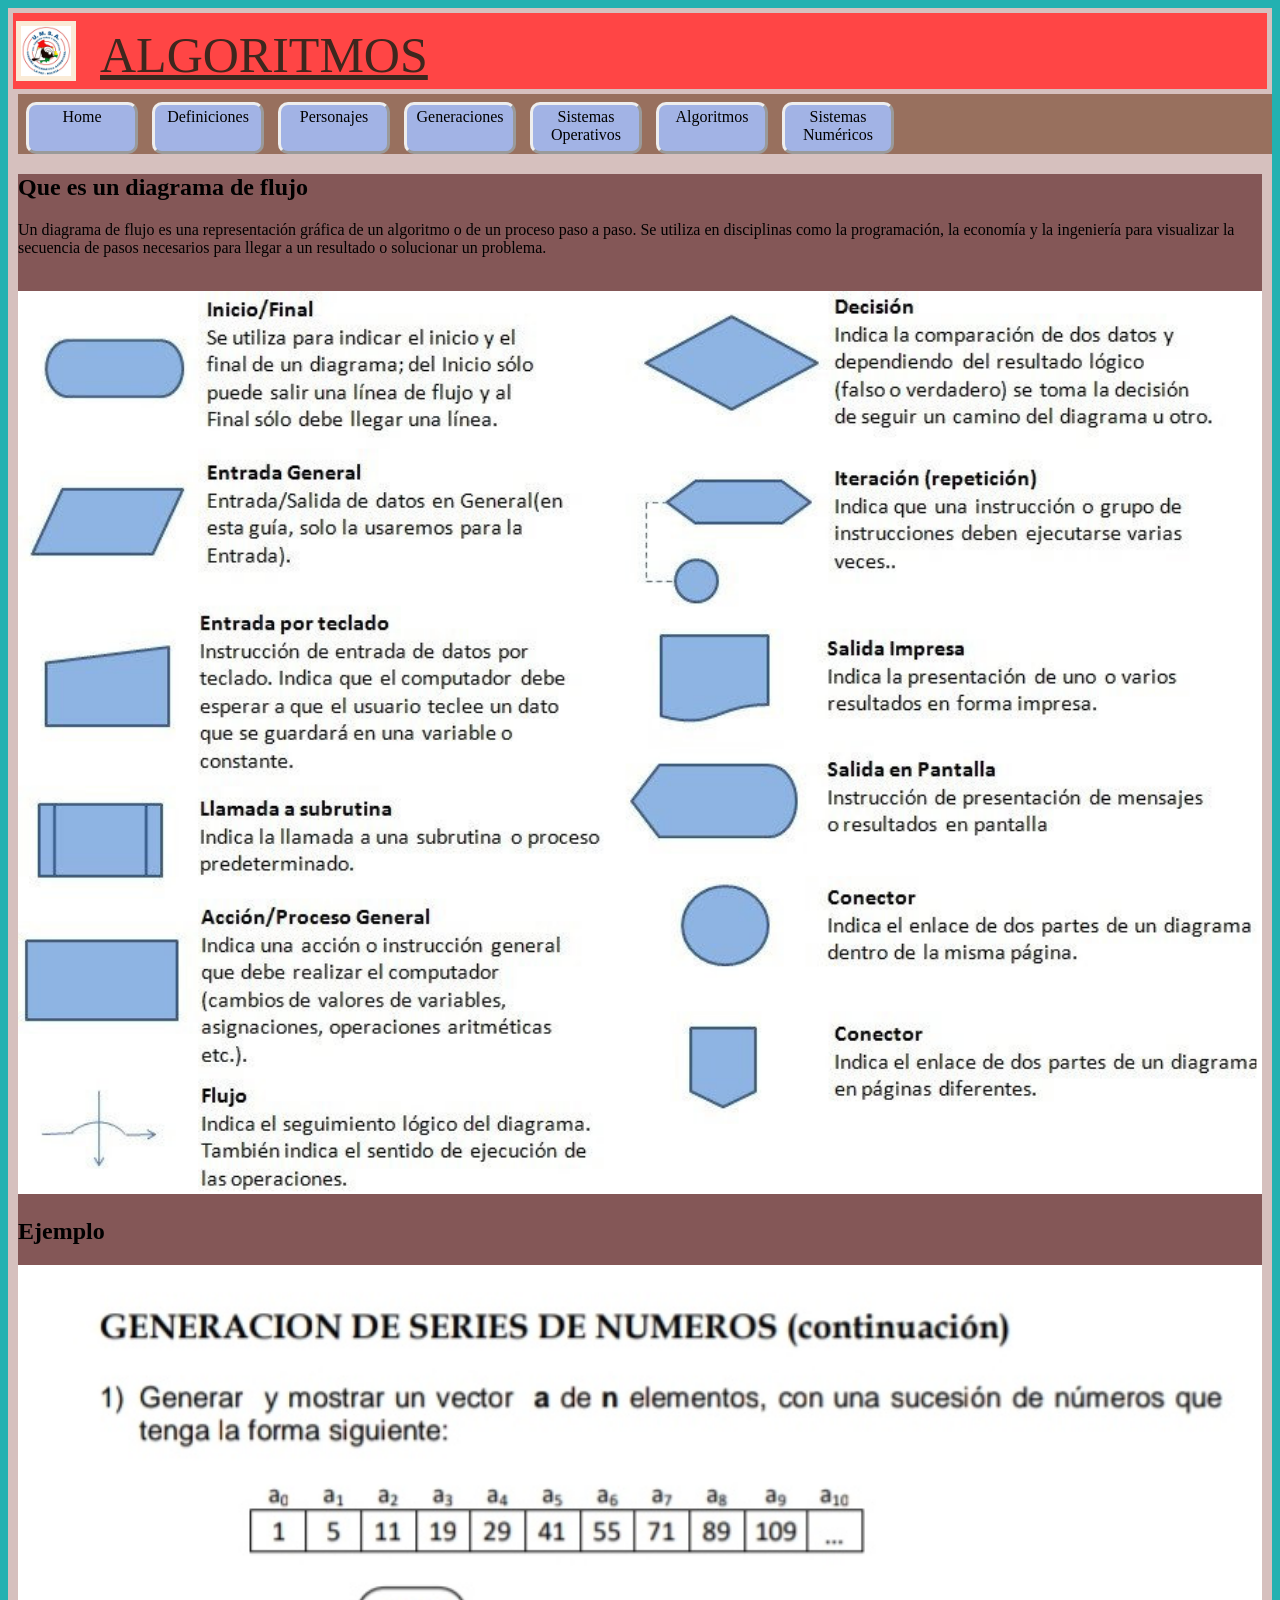
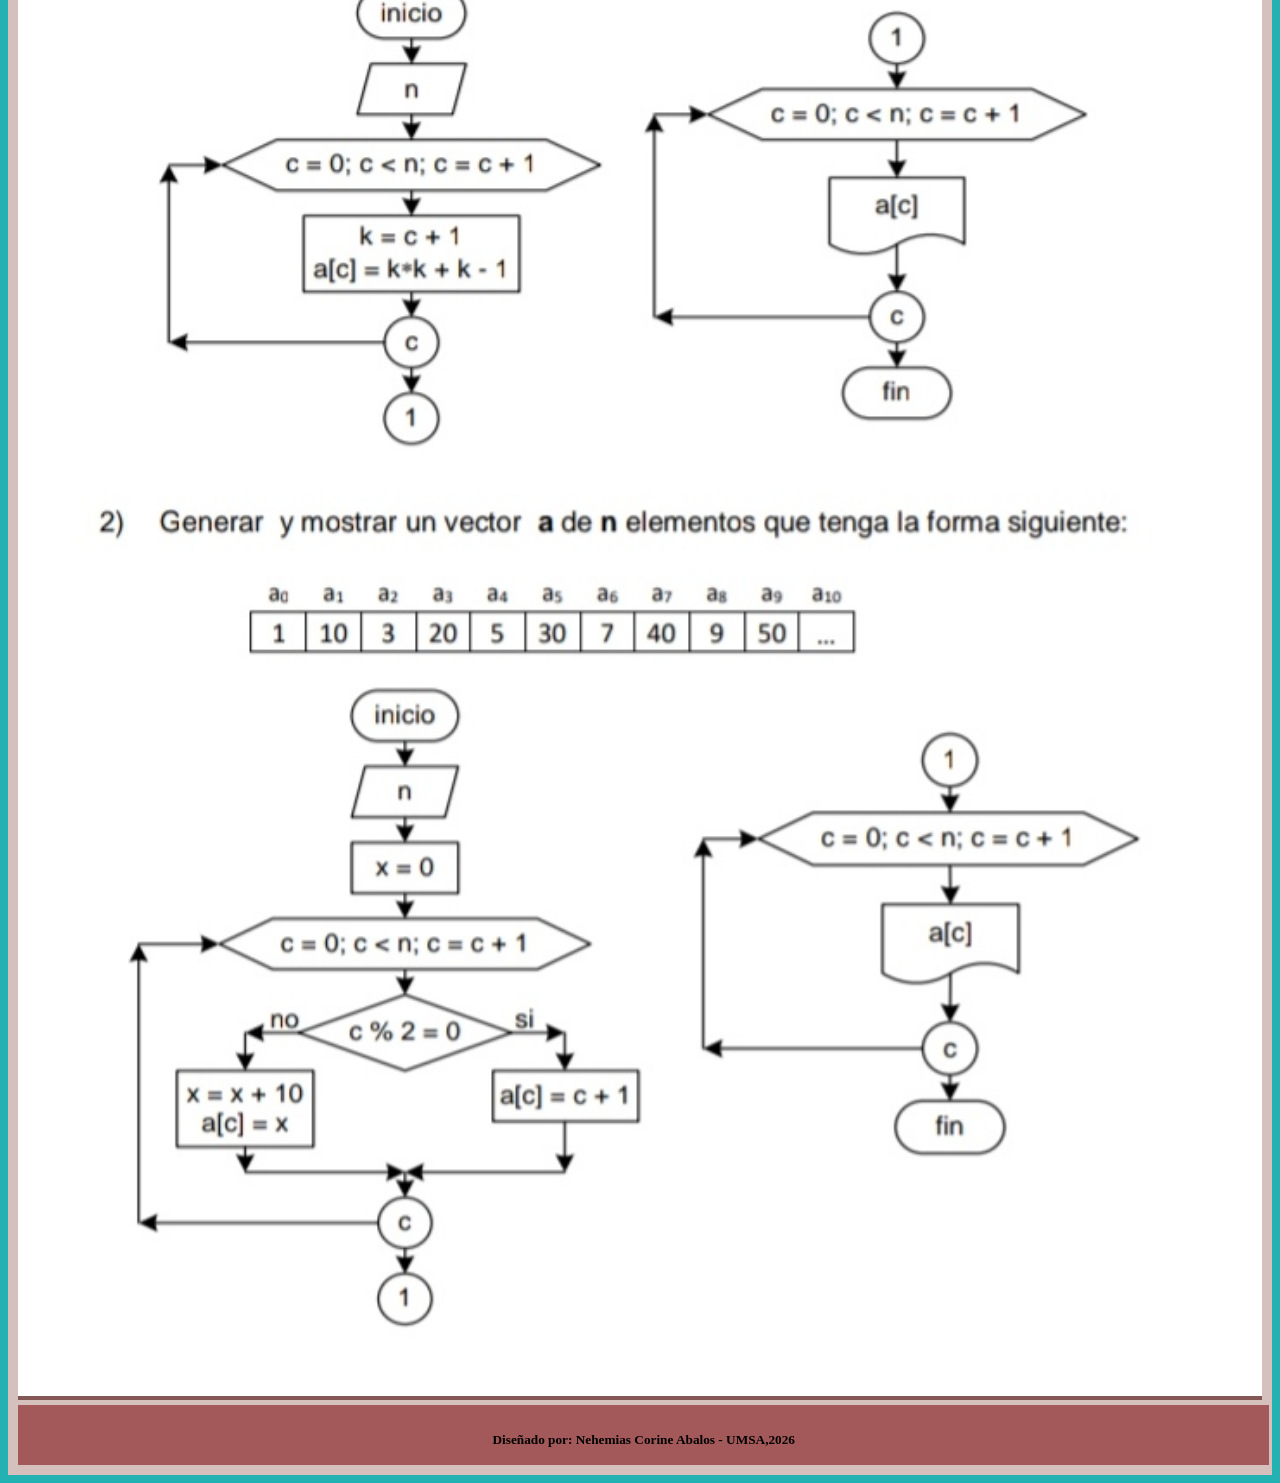
<file: pags/algoritmos.html>
<!DOCTYPE html>
<html lang="en">
<head>
    <meta charset="UTF-8">
    <meta name="viewport" content="width=device-width, initial-scale=1.0">
    <title>Algoritmos</title>
    <link rel="stylesheet" href="../css/estilos.css">
</head>
<body>
    <div class="padre">
        <header>
            <table>
                <tr>
                    <td><div class="logo"><img src="../imags/logo.jpeg" alt="" height="50px" width="50px"> </div></td>
                    <td><div class="titulo">ALGORITMOS</div></td>
                </tr>
            </table>
        </header>
        <nav>
            <table>
                <tr>
                    <td><div class="caja"><a href="../index.html">Home</a></div></td>
                    <td><div class="caja"><a href="../pags/definiciones.html">Definiciones</a></div></td>
                    <td><div class="caja"><a href="../pags/personajes.html">Personajes</a></div></td>
                    <td><div class="caja"><a href="../pags/generaciones.html">Generaciones</a></div></td>
                    <td><div class="caja"><a href="../pags/sistemasoperativos.html">Sistemas Operativos</a></div></td>
                    <td><div class="caja"><a href="#">Algoritmos</a></div></td>
                    <td><div class="caja"><a href="../pags/sis_numerico.html">Sistemas Numéricos</a></div></td>
                </tr>
            </table>
        </nav>
        <section>
            <h1>Que es un diagrama de flujo</h1>
            <p>Un diagrama de flujo es una representación gráfica de un algoritmo o de un proceso paso a paso. Se utiliza en disciplinas como la programación, la economía y la ingeniería para visualizar la secuencia de pasos necesarios para llegar a un resultado o solucionar un problema.</p><br>
            <img src="../imags/58e444_783e20c5605e48048915e59550de6074~mv2.jpg" width="100%">
            <h2>Ejemplo</h2>
            <img src="../imags/Screenshot_20260429_172934_com_google_android_apps_docs_ProjectorActivity_edit_700864611661389.jpg" width="100%">
        </section>
        <footer>
            <h5>Diseñado por: Nehemias Corine Abalos - UMSA,2026</h5>
        </footer>
    </div>
</body>
</html>
</file>
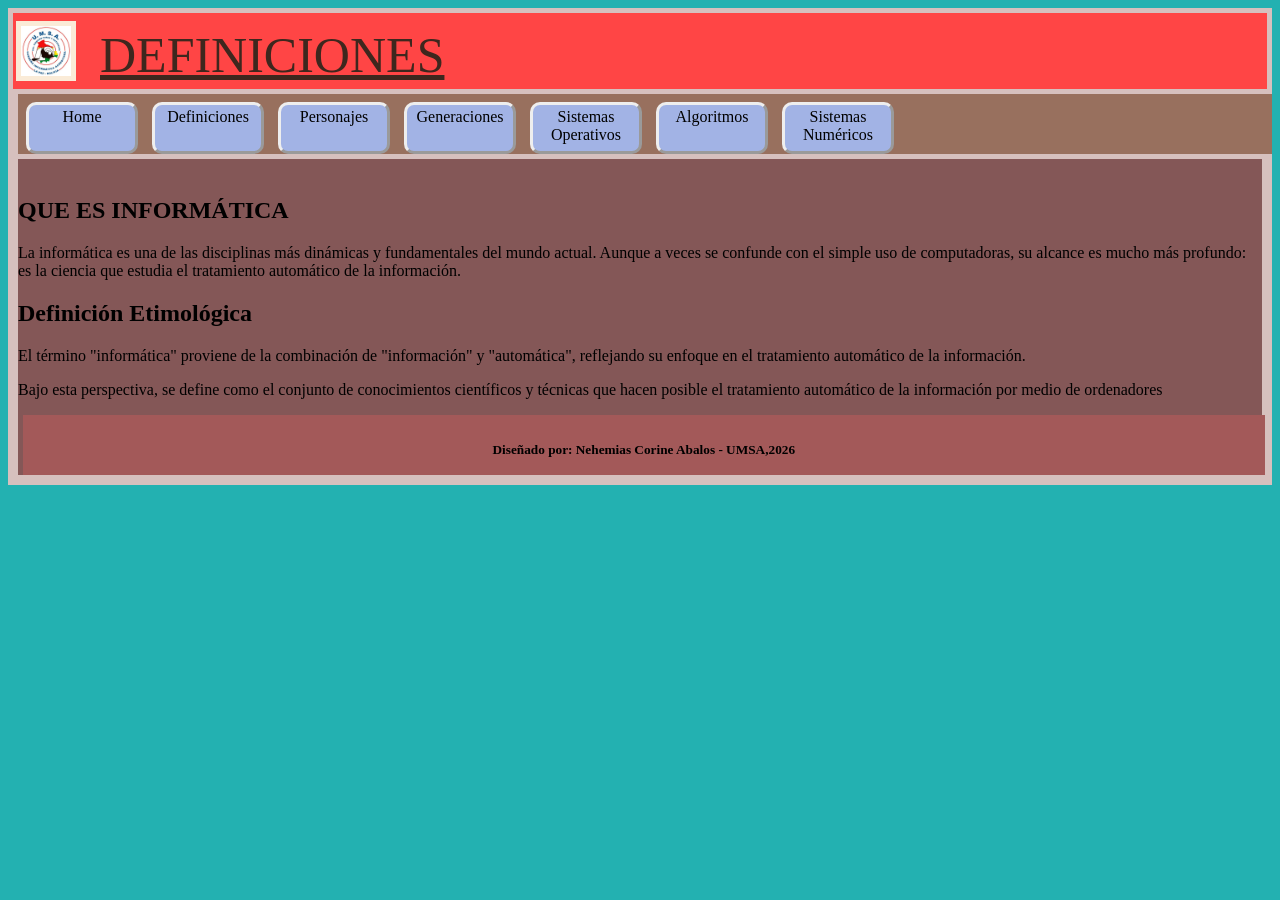
<file: pags/definiciones.html>
<!DOCTYPE html>
<html lang="en">
<head>
    <meta charset="UTF-8">
    <meta name="viewport" content="width=device-width, initial-scale=1.0">
    <title>Definiciones</title>
    <link rel="stylesheet" href="../css/estilos.css">
</head>
<body>
    <div class="padre">
        <header>
            <table>
                <tr>
                    <td><div class="logo"><img src="../imags/logo.jpeg" alt="" height="50px" width="50px"> </div></td>
                    <td><div class="titulo">DEFINICIONES</div></td>
                </tr>
            </table>
        </header>
        <nav>
            <table>
                <tr>
                    <td><div class="caja"><a href="../index.html">Home</a></div></td>
                    <td><div class="caja"><a href="#">Definiciones</a></div></td>
                    <td><div class="caja"><a href="../pags/personajes.html">Personajes</a></div></td>
                    <td><div class="caja"><a href="../pags/generaciones.html">Generaciones</a></div></td>
                    <td><div class="caja"><a href="../pags/sistemasoperativos.html">Sistemas Operativos</a></div></td>
                    <td><div class="caja"><a href="../pags/algoritmos.html">Algoritmos</a></div></td>
                    <td><div class="caja"><a href="../pags/sis_numerico.html">Sistemas Numéricos</a></div></td>
                </tr>
            </table>
        </nav>
        <section>
            <br>
            <h1>QUE ES INFORMÁTICA</h1>
            
            <P>La informática es una de las disciplinas más dinámicas y fundamentales del mundo actual. Aunque a veces se confunde con el simple uso de computadoras, su alcance es mucho más profundo: es la ciencia que estudia el tratamiento automático de la información.</P>
            <h2>Definición Etimológica</h2>
            <p>El término "informática" proviene de la combinación de "información" y "automática", reflejando su enfoque en el tratamiento automático de la información.</p>
            <p>Bajo esta perspectiva, se define como el conjunto de conocimientos científicos y técnicas que hacen posible el tratamiento automático de la información por medio de ordenadores</p>
        <footer>
            <h5>Diseñado por: Nehemias Corine Abalos - UMSA,2026</h5>
        </footer>
    </div>
</body>
</html>
</file>
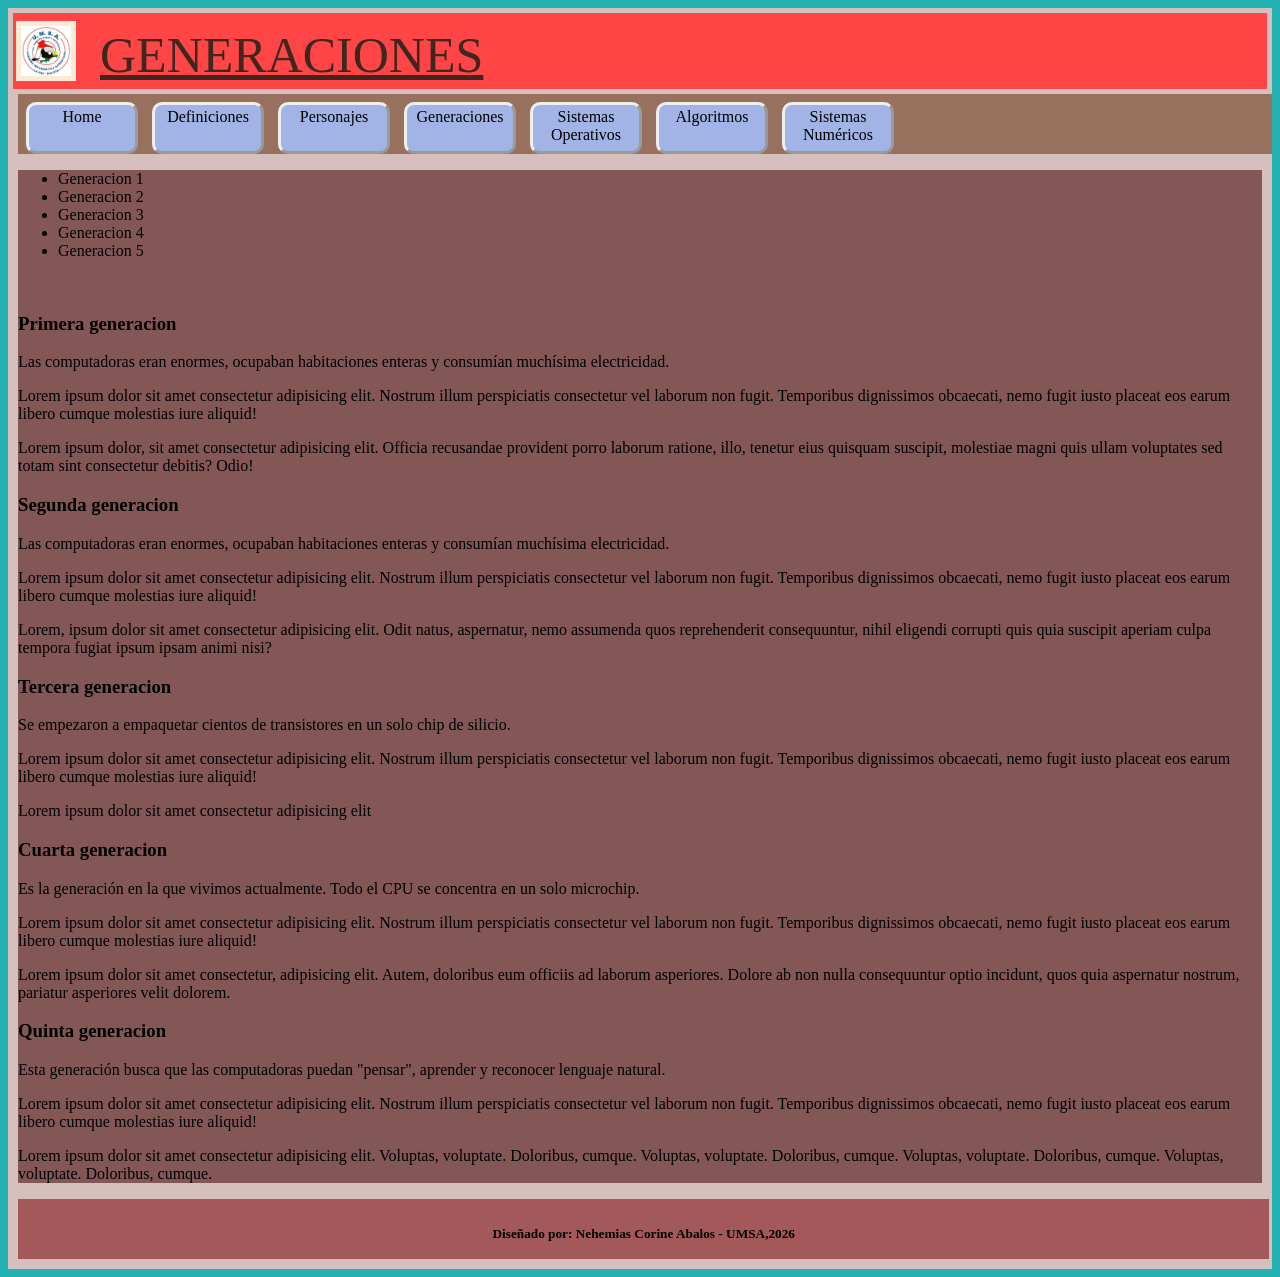
<file: pags/generaciones.html>
<!DOCTYPE html>
<html lang="en">
<head>
    <meta charset="UTF-8">
    <meta name="viewport" content="width=device-width, initial-scale=1.0">
    <title>Generaciones</title>
    <link rel="stylesheet" href="../css/estilos.css">
</head>
<body>
    <div class="padre">
        <header>
            <table>
                <tr>
                    <td><div class="logo"><img src="../imags/logo.jpeg" alt="" height="50px" width="50px"> </div></td>
                    <td><div class="titulo">GENERACIONES</div></td>
                </tr>
            </table>
        </header>
        <nav>
            <table>
                <tr>
                    <td><div class="caja"><a href="../index.html">Home</a></div></td>
                    <td><div class="caja"><a href="../pags/definiciones.html">Definiciones</a></div></td>
                    <td><div class="caja"><a href="../pags/personajes.html">Personajes</a></div></td>
                    <td><div class="caja"><a href="#">Generaciones</a></div></td>
                    <td><div class="caja"><a href="../pags/sistemasoperativos.html">Sistemas Operativos</a></div></td>
                    <td><div class="caja"><a href="../pags/algoritmos.html">Algoritmos</a></div></td>
                    <td><div class="caja"><a href="../pags/sis_numerico.html">Sistemas Numéricos</a></div></td>
                </tr>
            </table>
        </nav>
        <section>
            <ul>
                <li><a href="#uno">Generacion 1</a></li>
                <li><a href="#dos">Generacion 2</a></li>
                <li><a href="#tres">Generacion 3</a></li>
                <li><a href="#cuatro">Generacion 4</a></li>
                <li><a href="#cinco">Generacion 5</a></li>
            </ul>
            <br>
            <h3 id="uno">Primera generacion</h3>
            <p>Las computadoras eran enormes, ocupaban habitaciones enteras y consumían muchísima electricidad.</p>
            <p>Lorem ipsum dolor sit amet consectetur adipisicing elit. Nostrum illum perspiciatis consectetur vel laborum non fugit. Temporibus dignissimos obcaecati, nemo fugit iusto placeat eos earum libero cumque molestias iure aliquid!</p>
            <p>Lorem ipsum dolor, sit amet consectetur adipisicing elit. Officia recusandae provident porro laborum ratione, illo, tenetur eius quisquam suscipit, molestiae magni quis ullam voluptates sed totam sint consectetur debitis? Odio!</p>
            <h3 id="dos">Segunda generacion</h3>
            <p>Las computadoras eran enormes, ocupaban habitaciones enteras y consumían muchísima electricidad.</p>
            <p>Lorem ipsum dolor sit amet consectetur adipisicing elit. Nostrum illum perspiciatis consectetur vel laborum non fugit. Temporibus dignissimos obcaecati, nemo fugit iusto placeat eos earum libero cumque molestias iure aliquid!</p>
            <p>Lorem, ipsum dolor sit amet consectetur adipisicing elit. Odit natus, aspernatur, nemo assumenda quos reprehenderit consequuntur, nihil eligendi corrupti quis quia suscipit aperiam culpa tempora fugiat ipsum ipsam animi nisi?</p>
            <h3 id="tres">Tercera generacion</h3>
            <p>Se empezaron a empaquetar cientos de transistores en un solo chip de silicio.</p>
            <p>Lorem ipsum dolor sit amet consectetur adipisicing elit. Nostrum illum perspiciatis consectetur vel laborum non fugit. Temporibus dignissimos obcaecati, nemo fugit iusto placeat eos earum libero cumque molestias iure aliquid!</p>
            <p>Lorem ipsum dolor sit amet consectetur adipisicing elit
            <h3 id="cuatro">Cuarta generacion</h3>
            <p>Es la generación en la que vivimos actualmente. Todo el CPU se concentra en un solo microchip.</p>
            <p>Lorem ipsum dolor sit amet consectetur adipisicing elit. Nostrum illum perspiciatis consectetur vel laborum non fugit. Temporibus dignissimos obcaecati, nemo fugit iusto placeat eos earum libero cumque molestias iure aliquid!</p>
            <p>Lorem ipsum dolor sit amet consectetur, adipisicing elit. Autem, doloribus eum officiis ad laborum asperiores. Dolore ab non nulla consequuntur optio incidunt, quos quia aspernatur nostrum, pariatur asperiores velit dolorem.</p>
            <h3 id="cinco">Quinta generacion</h3>
            <p>Esta generación busca que las computadoras puedan "pensar", aprender y reconocer lenguaje natural.</p>
            <p>Lorem ipsum dolor sit amet consectetur adipisicing elit. Nostrum illum perspiciatis consectetur vel laborum non fugit. Temporibus dignissimos obcaecati, nemo fugit iusto placeat eos earum libero cumque molestias iure aliquid!</p>
            <p>Lorem ipsum dolor sit amet consectetur adipisicing elit. Voluptas, voluptate. Doloribus, cumque. Voluptas, voluptate. Doloribus, cumque. Voluptas, voluptate. Doloribus, cumque. Voluptas, voluptate. Doloribus, cumque.</p>
        </section>
        <footer>
            <h5>Diseñado por: Nehemias Corine Abalos - UMSA,2026</h5>
        </footer>
    </div>
</body>
</html>
</file>
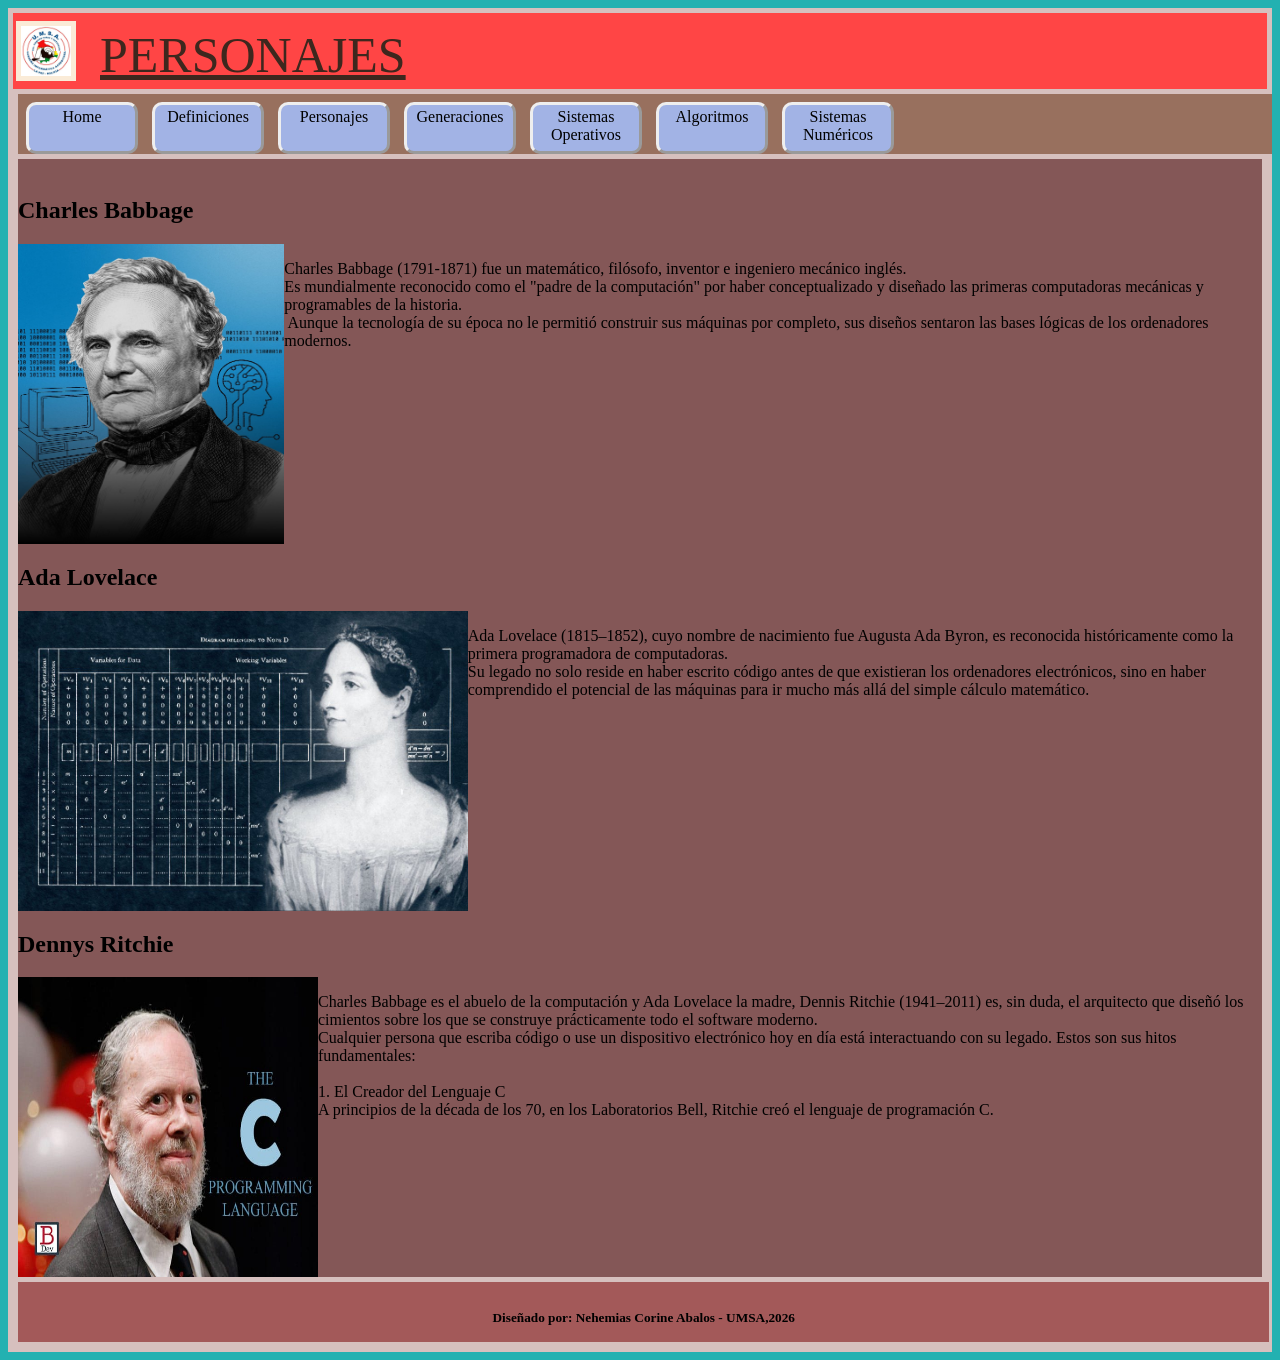
<file: pags/personajes.html>
<!DOCTYPE html>
<html lang="en">
<head>
    <meta charset="UTF-8">
    <meta name="viewport" content="width=device-width, initial-scale=1.0">
    <title>Personajes</title>
    <link rel="stylesheet" href="../css/estilos.css">
</head>
<body>
    <div class="padre">
        <header>
            <table>
                <tr>
                    <td><div class="logo"><img src="../imags/logo.jpeg" alt="" height="50px" width="50px"> </div></td>
                    <td><div class="titulo">PERSONAJES</div></td>
                </tr>
            </table>
        </header>
        <nav>
            <table>
                <tr>
                    <td><div class="caja"><a href="../index.html">Home</a></div></td>
                    <td><div class="caja"><a href="../pags/definiciones.html">Definiciones</a></div></td>
                    <td><div class="caja"><a href="#">Personajes</a></div></td>
                    <td><div class="caja"><a href="../pags/generaciones.html">Generaciones</a></div></td>
                    <td><div class="caja"><a href="../pags/sistemasoperativos.html">Sistemas Operativos</a></div></td>
                    <td><div class="caja"><a href="../pags/algoritmos.html">Algoritmos</a></div></td>
                    <td><div class="caja"><a href="../pags/sis_numerico.html">Sistemas Numéricos</a></div></td>
                </tr>
            </table>
        </nav>
        <section>
            <br>
            <h1>Charles Babbage</h1>
            <div class="caja1">
                <img src="../imags/chrless.jpeg" height="300px" width="300px">
                
                <p>Charles Babbage (1791-1871) fue un matemático, filósofo, inventor e ingeniero mecánico inglés. <br>Es mundialmente reconocido como el "padre de la computación" por haber conceptualizado y diseñado las primeras computadoras mecánicas y programables de la historia.<br>
            ​    Aunque la tecnología de su época no le permitió construir sus máquinas por completo, sus diseños sentaron las bases lógicas de los ordenadores modernos.</p>
            <br>
            </div>
            <h1>Ada Lovelace</h1>
            <div class="caja1">
            <img src="../imags/image-12.png" height="300px width="300px">
            <p>Ada Lovelace (1815–1852), cuyo nombre de nacimiento fue Augusta Ada Byron, es reconocida históricamente como la primera programadora de computadoras.<br>
            ​Su legado no solo reside en haber escrito código antes de que existieran los ordenadores electrónicos, sino en haber comprendido el potencial de las máquinas para ir mucho más allá del simple cálculo matemático.</p>
            <br>
            </div>
            <h1>Dennys Ritchie</h1>
            <div class="caja1">
            <img src="../imags/WhatsApp Image 2026-04-29 at 1.32.42 PM.jpeg" height="300px" width="300px">
            <p>Charles Babbage es el abuelo de la computación y Ada Lovelace la madre, Dennis Ritchie (1941–2011) es, sin duda, el arquitecto que diseñó los cimientos sobre los que se construye prácticamente todo el software moderno.<br>
            ​Cualquier persona que escriba código o use un dispositivo electrónico hoy en día está interactuando con su legado. Estos son sus hitos fundamentales:<br>
​           <br>1. El Creador del Lenguaje C<br>
            ​A principios de la década de los 70, en los Laboratorios Bell, Ritchie creó el lenguaje de programación C.</p><br>
            </div>
        </section>
        <footer>
            <h5>Diseñado por: Nehemias Corine Abalos - UMSA,2026</h5>
        </footer>
    </div>
</body>
</html>
</file>
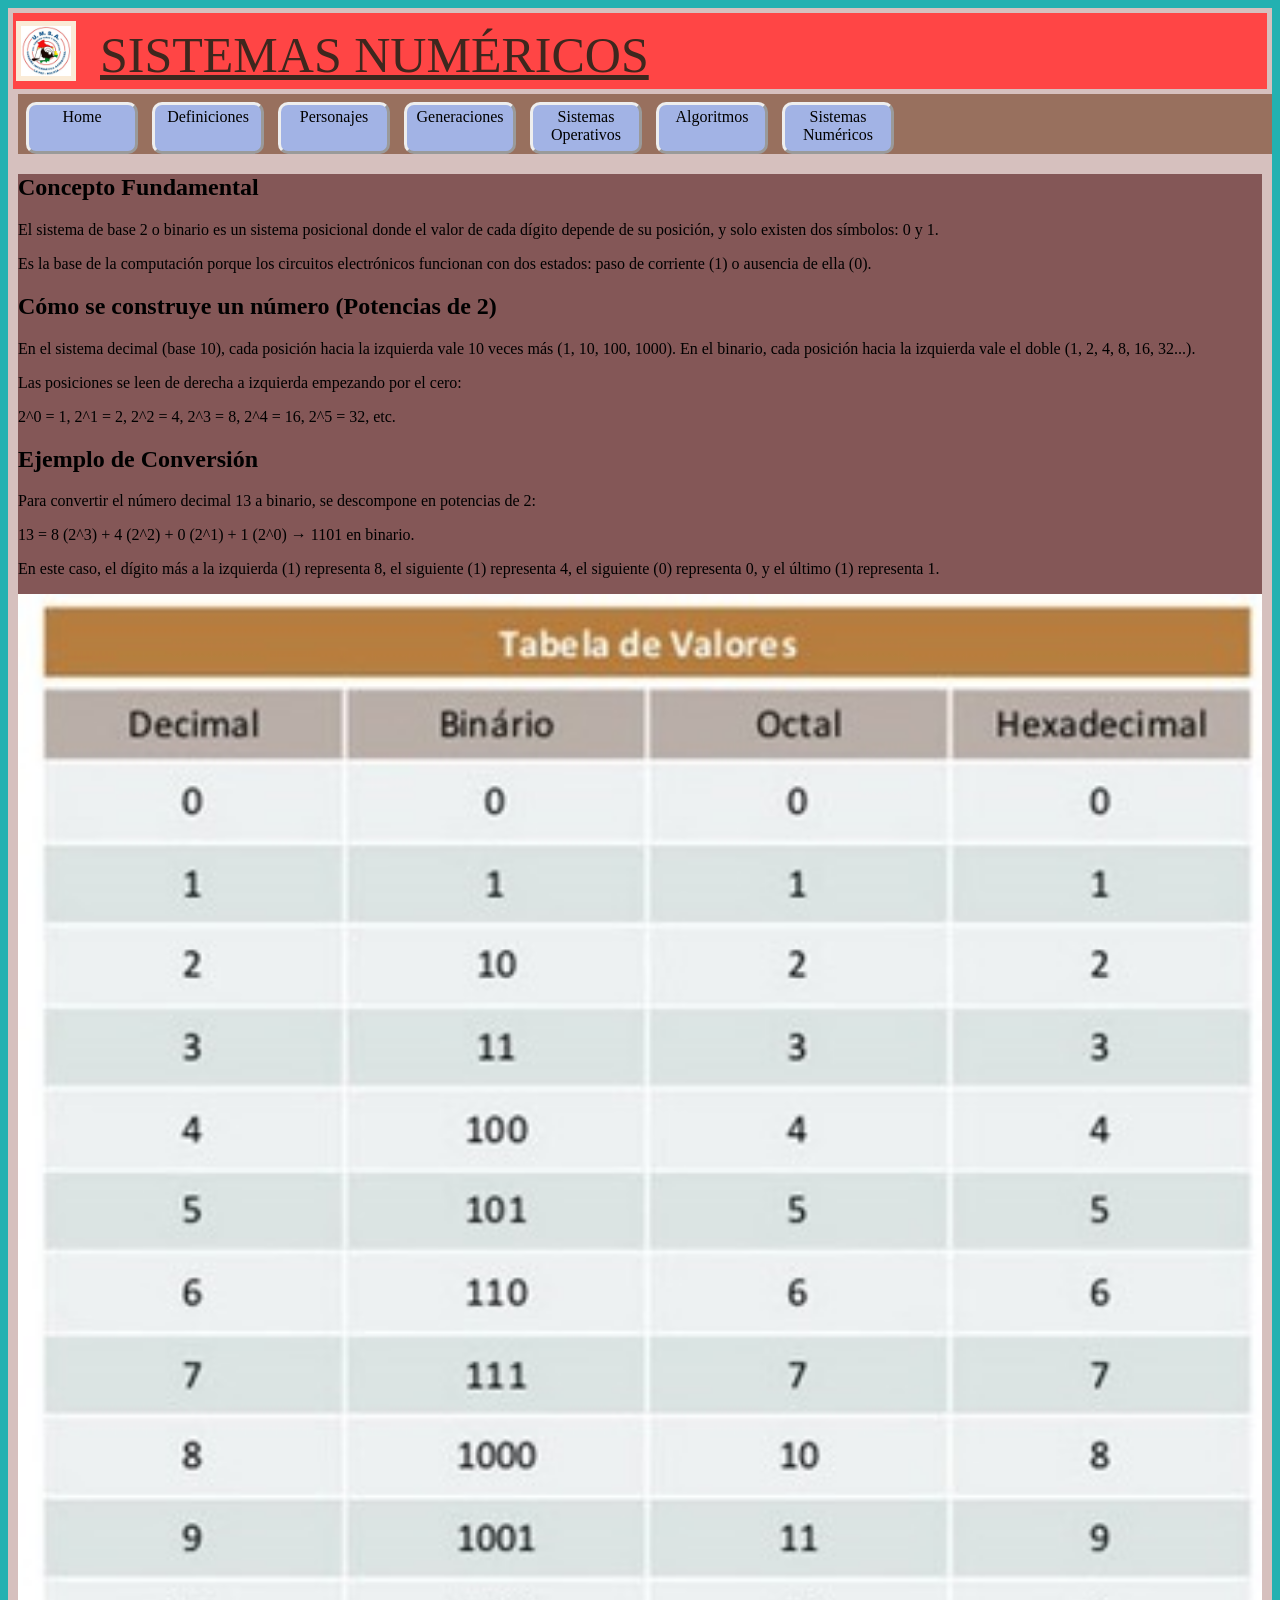
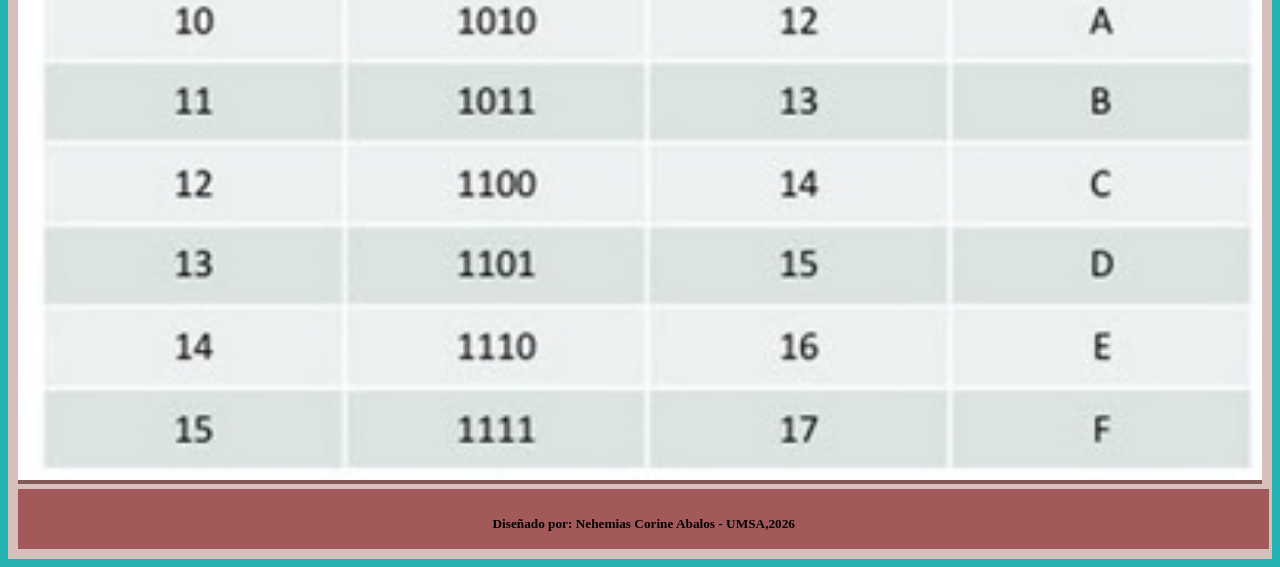
<file: pags/sis_numerico.html>
<!DOCTYPE html>
<html lang="en">
<head>
    <meta charset="UTF-8">
    <meta name="viewport" content="width=device-width, initial-scale=1.0">
    <title>Sistemas Numéricos</title>
    <link rel="stylesheet" href="../css/estilos.css">
</head>
<body>
    <div class="padre">
        <header>
            <table>
                <tr>
                    <td><div class="logo"><img src="../imags/logo.jpeg" alt="" height="50px" width="50px"> </div></td>
                    <td><div class="titulo">SISTEMAS NUMÉRICOS</div></td>
                </tr>
            </table>
        </header>
        <nav>
            <table>
                <tr>
                    <td><div class="caja"><a href="../index.html">Home</a></div></td>
                    <td><div class="caja"><a href="../pags/definiciones.html">Definiciones</a></div></td>
                    <td><div class="caja"><a href="../pags/personajes.html">Personajes</a></div></td>
                    <td><div class="caja"><a href="../pags/generaciones.html">Generaciones</a></div></td>
                    <td><div class="caja"><a href="../pags/sistemasoperativos.html">Sistemas Operativos</a></div></td>
                    <td><div class="caja"><a href="../pags/algoritmos.html">Algoritmos</a></div></td>
                    <td><div class="caja"><a href="#">Sistemas Numéricos</a></div></td>
                </tr>
            </table>
        </nav>
        <section>
            <h1>Concepto Fundamental</h1>
            <p>​El sistema de base 2 o binario es un sistema posicional donde el valor de cada dígito depende de su posición, y solo existen dos símbolos: 0 y 1.</p>
            <p>Es la base de la computación porque los circuitos electrónicos funcionan con dos estados: paso de corriente (1) o ausencia de ella (0).</p>
            <h2>​Cómo se construye un número (Potencias de 2)</h2>
            <p>​En el sistema decimal (base 10), cada posición hacia la izquierda vale 10 veces más (1, 10, 100, 1000). En el binario, cada posición hacia la izquierda vale el doble (1, 2, 4, 8, 16, 32...).</p>
            <p>​Las posiciones se leen de derecha a izquierda empezando por el cero:</p>
            <p>​2^0 = 1, 2^1 = 2, 2^2 = 4, 2^3 = 8, 2^4 = 16, 2^5 = 32, etc.</p>
            <h2>​Ejemplo de Conversión</h2>
            <p>​Para convertir el número decimal 13 a binario, se descompone en potencias de 2:</p>
            <p>​13 = 8 (2^3) + 4 (2^2) + 0 (2^1) + 1 (2^0) → 1101 en binario.</p>
            <p>​En este caso, el dígito más a la izquierda (1) representa 8, el siguiente (1) representa 4, el siguiente (0) representa 0, y el último (1) representa 1.</p>
            <img src="../imags/base_2.jpeg" width="100%">
        </section>
        <footer>
            <h5>Diseñado por: Nehemias Corine Abalos - UMSA,2026</h5>
        </footer>
    </div>
</body>
</html>
</file>
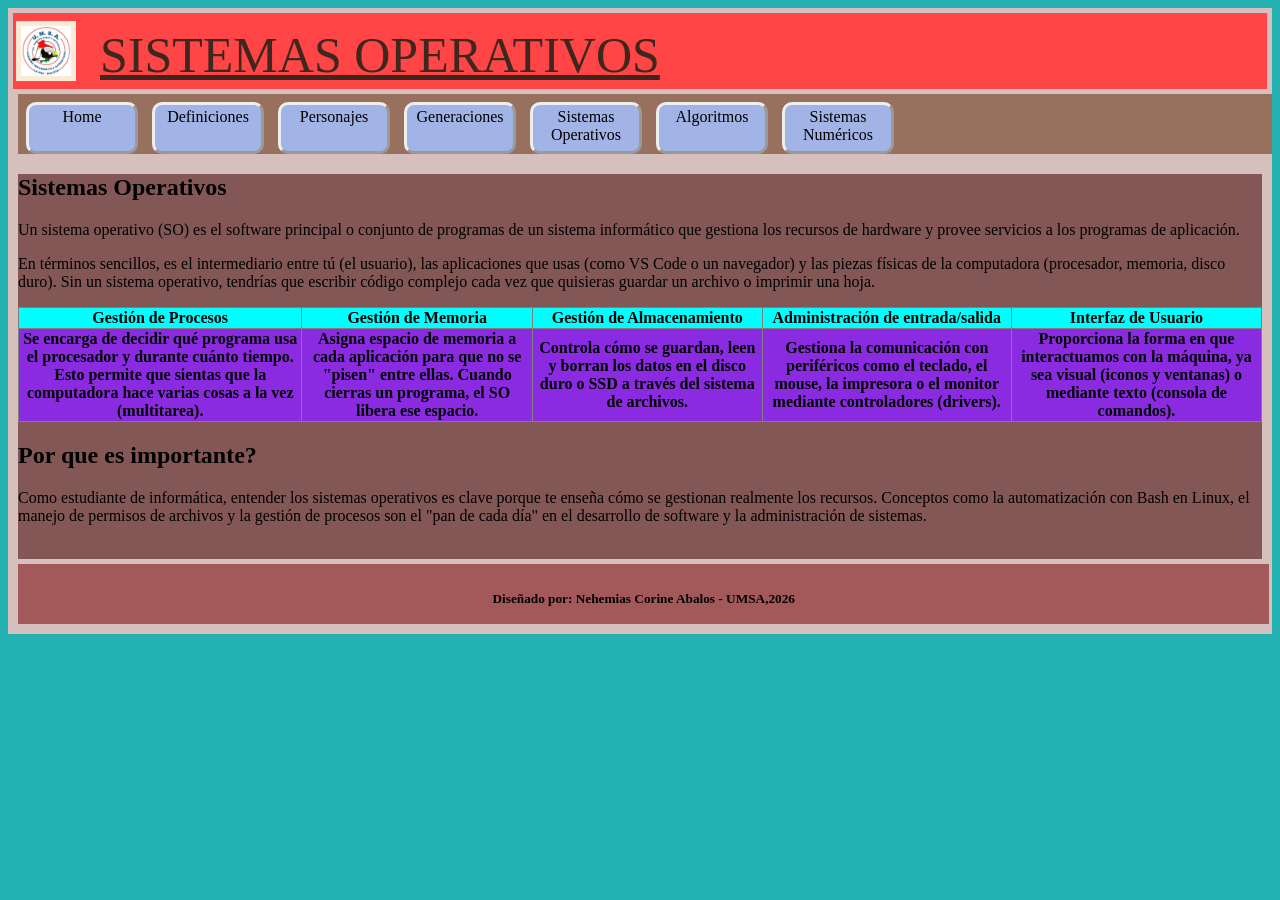
<file: pags/sistemasoperativos.html>
<!DOCTYPE html>
<html lang="en">
<head>
    <meta charset="UTF-8">
    <meta name="viewport" content="width=device-width, initial-scale=1.0">
    <title>Sistemas Operativos</title>
    <link rel="stylesheet" href="../css/estilos.css">
</head>
<body>
    <div class="padre">
        <header>
            <table>
                <tr>
                    <td><div class="logo"><img src="../imags/logo.jpeg" alt="" height="50px" width="50px"> </div></td>
                    <td><div class="titulo">SISTEMAS OPERATIVOS</div></td>
                </tr>
            </table>
        </header>
        <nav>
            <table>
                <tr>
                    <td><div class="caja"><a href="../index.html">Home</a></div></td>
                    <td><div class="caja"><a href="../pags/definiciones.html">Definiciones</a></div></td>
                    <td><div class="caja"><a href="../pags/personajes.html">Personajes</a></div></td>
                    <td><div class="caja"><a href="../pags/generaciones.html">Generaciones</a></div></td>
                    <td><div class="caja"><a href="#">Sistemas Operativos</a></div></td>
                    <td><div class="caja"><a href="../pags/algoritmos.html">Algoritmos</a></div></td>
                    <td><div class="caja"><a href="../pags/sis_numerico.html">Sistemas Numéricos</a></div></td>
                </tr>
            </table>
        </nav>
        <section>
            <h1>Sistemas Operativos</h1>
            <p>Un sistema operativo (SO) es el software principal o conjunto de programas de un sistema informático que gestiona los recursos de hardware y provee servicios a los programas de aplicación.</p>
            <p>En términos sencillos, es el intermediario entre tú (el usuario), las aplicaciones que usas (como VS Code o un navegador) y las piezas físicas de la computadora (procesador, memoria, disco duro). Sin un sistema operativo, tendrías que escribir código complejo cada vez que quisieras guardar un archivo o imprimir una hoja.</p>
            <table border="1px" style="border-collapse: collapse; width: 100%; text-align: center;">
                <thead>
                    <tr style="background-color: aqua;font-weight: bold;">
                        <td>Gestión de Procesos</td>
                        <td>Gestión de Memoria</td>
                        <td>Gestión de Almacenamiento</td>
                        <td>Administración de entrada/salida</td>
                        <td>Interfaz de Usuario</td>
                    </tr>
                </thead>
                <body>
                    <tr style="background-color: blueviolet;font-weight: bold;">
                        <td>Se encarga de decidir qué programa usa el procesador y durante cuánto tiempo. Esto permite que sientas que la computadora hace varias cosas a la vez (multitarea).</td>
                        <td>Asigna espacio de memoria a cada aplicación para que no se "pisen" entre ellas. Cuando cierras un programa, el SO libera ese espacio.</td>
                        <td>Controla cómo se guardan, leen y borran los datos en el disco duro o SSD a través del sistema de archivos.</td>
                        <td>Gestiona la comunicación con periféricos como el teclado, el mouse, la impresora o el monitor mediante controladores (drivers).</td>
                        <td>Proporciona la forma en que interactuamos con la máquina, ya sea visual (iconos y ventanas) o mediante texto (consola de comandos).</td>
                    </tr>
                </body>
            </table>
            <h2>Por que es importante?</h2>
            <p>Como estudiante de informática, entender los sistemas operativos es clave porque te enseña cómo se gestionan realmente los recursos. Conceptos como la automatización con Bash en Linux, el manejo de permisos de archivos y la gestión de procesos son el "pan de cada día" en el desarrollo de software y la administración de sistemas.</p><br>
        </section>
        <footer>
            <h5>Diseñado por: Nehemias Corine Abalos - UMSA,2026</h5>
        </footer>
    </div>
</body>
</html>
</file>
<file: css/estilos.css>
body{
    background-color: rgb(35, 177, 177);
}
.padre{
    background-color: rgb(214, 192, 190);
    padding: 5px;
}
header{
    width: 100%;
    background-color: rgb(255, 69, 69);
}
.logo{
    background-color: antiquewhite;
    width: 50px;
    height: 50px;
    padding: 5px;
}
.titulo{
    
    width: 100%;
    height: 50px;
    color: rgb(62, 39, 30);
    font-size: 50px;
    font-family: Georgia;
    text-align: center;
    padding: 5px;
    text-decoration: underline;
    margin: 5px;
}
nav{
    width: 100%;
    height: 60px;
    background-color: rgb(152, 112, 94);
    margin: 5px;
}
.caja{
    width: 100px;
    height: 40px;
    border-style: outset;
    border-radius: 10px;
    background-color: rgb(162, 179, 229);
    text-align: center;
    padding: 3px;
    margin: 5px;
}
section{
    background-color: rgb(132, 87, 87);
    margin: 5px;
}
footer{
    background-color: rgb(163, 89, 89);
    margin: 5px;
    padding: 5px;
    width: 99%;
    height: 50px;
    text-align: center;
}
a{
    text-decoration: none;
    color: black;

}
a:hover{
    color: blue;
}
.caja1{
    flex-direction: flex start;
    display: flex;
    align-items: flex-start;
}
.lineas{
    background-color: rgb(23, 127, 127);
    border: 5px solid rgb(42, 40, 40);
    margin: 5px;
    padding: 5px;
    display: flex;
    flex-direction: row;
    justify-content: space-around;
}
</file>
